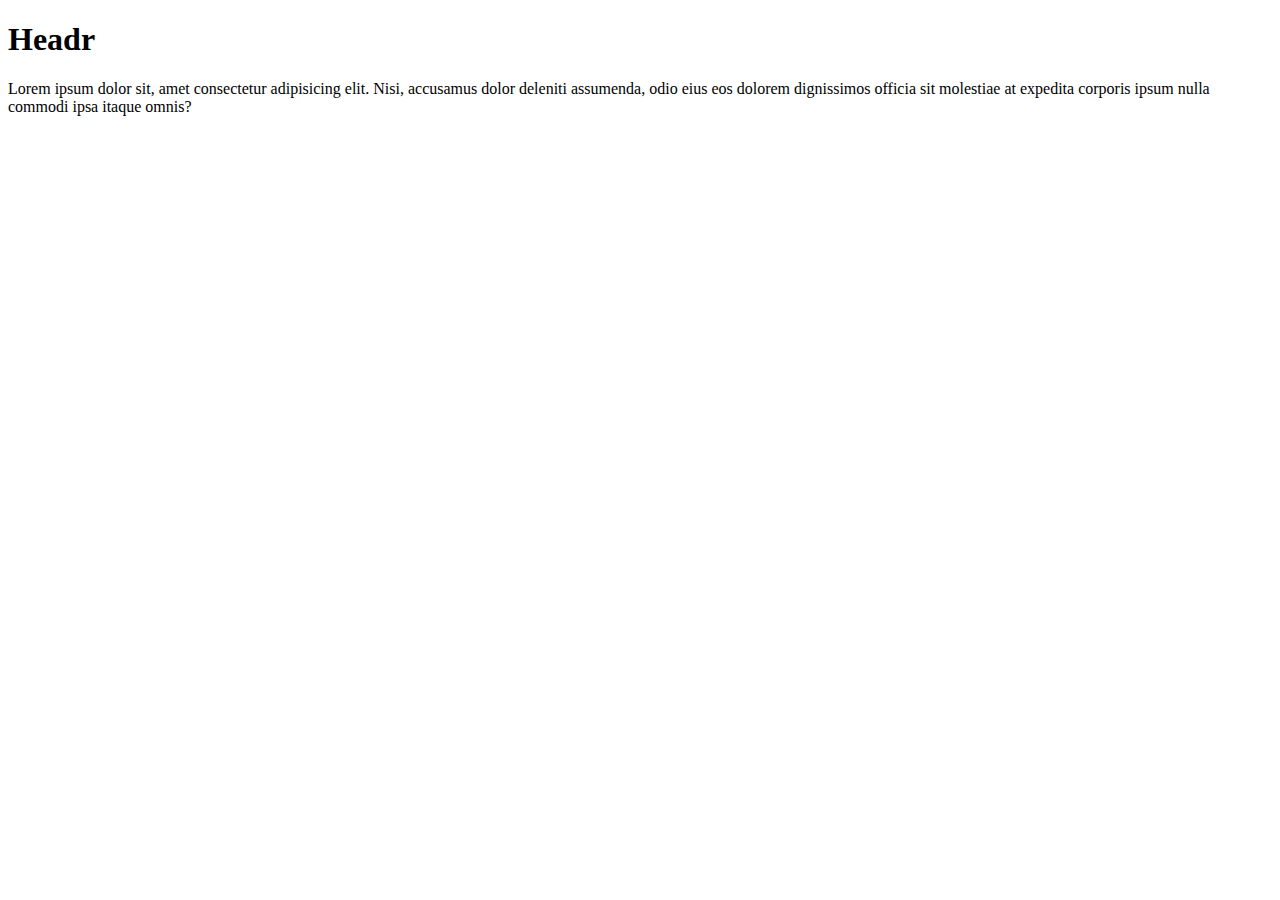
<file: html/index.html>
<!DOCTYPE html>
<html lang="en">
<head>
    <meta charset="UTF-8">
    <meta http-equiv="X-UA-Compatible" content="IE=edge">
    <meta name="viewport" content="width=device-width, initial-scale=1.0">
    <title>index in dev1</title>
</head>
<body>
    <h1>Headr</h1>
    <header>
        <nav>
           <p>Lorem ipsum dolor sit, amet consectetur adipisicing elit. Nisi, accusamus dolor deleniti assumenda, odio eius eos dolorem dignissimos officia sit molestiae at expedita corporis ipsum nulla commodi ipsa itaque omnis?</p>
        </nav>
    </header>
</body>
</html>
</file>
